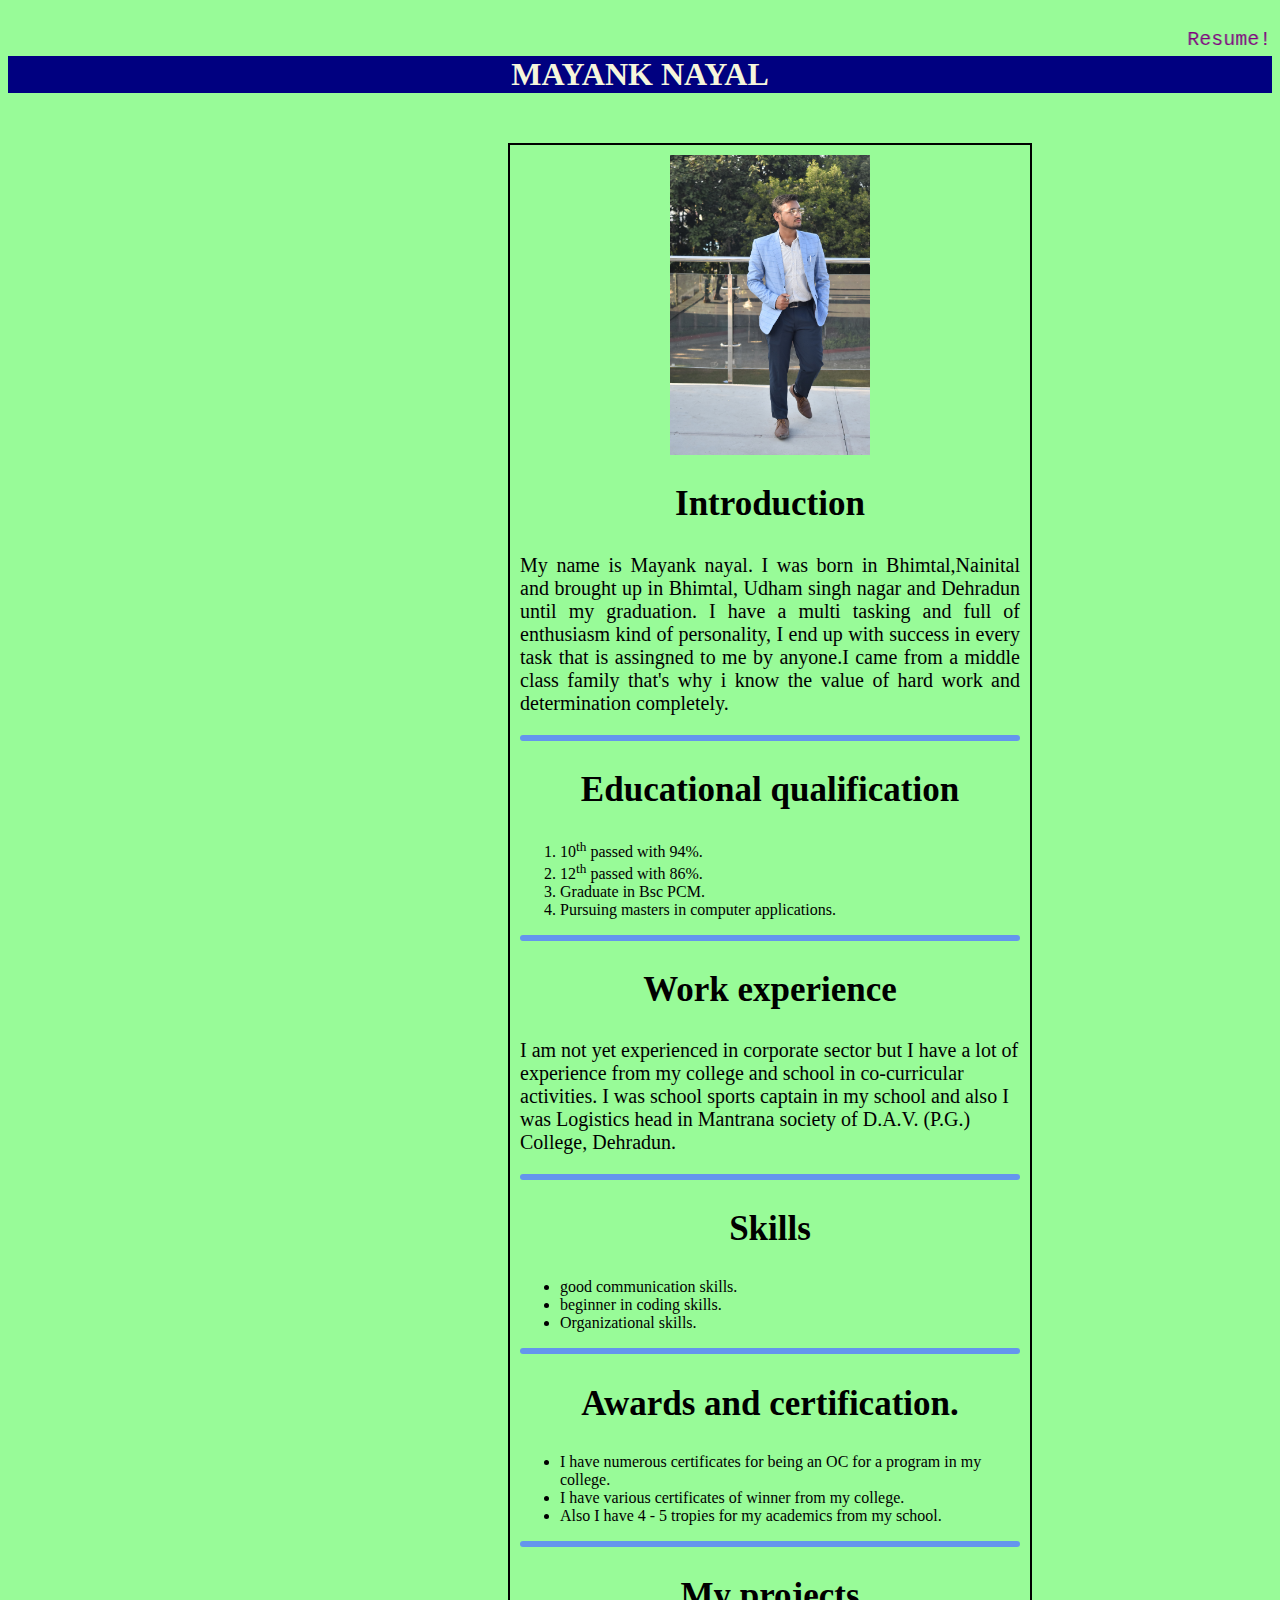
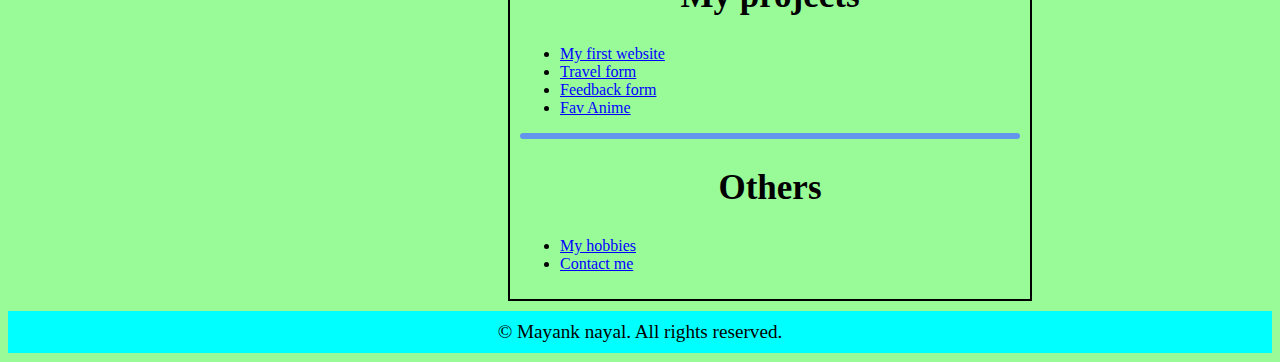
<file: index.html>
<!DOCTYPE html>
<html lang="en">
<head>
    <meta charset="UTF-8">
    <title>My resume</title>
    <link rel="stylesheet" href="./style.css">
</head>
<body>
<marquee scrollamount="12"><pre>Resume!!!                                                       Resume!!!                                                       Resume!!!                                                       Resume!!!                                                       Resume!!!</pre></marquee>
<div class="first">
    <h1>MAYANK NAYAL</h1>
    </div>
<div class="main">
<img class="img" src="./my pic.jpg" alt="Image of Mayank nayal" /> 
<div class="second">
<h2>Introduction</h2>
<p>My name is Mayank nayal. I was born in Bhimtal,Nainital and brought up in Bhimtal, Udham singh nagar and Dehradun until my graduation. I have a multi tasking and full of enthusiasm kind of personality, I end up with success in every task that is assingned to me by anyone.I came from a middle class family that's why i know the value of hard work and determination completely.</p>
</div>
<hr>
<div class="third">
<h2>Educational qualification</h2>
<p>
    <ol>
        <li>10<sup>th</sup> passed with 94%.</li>
        <li>12<sup>th</sup> passed with 86%.</li>
        <li>Graduate in Bsc PCM.</li>
        <li>Pursuing masters in computer applications.</li>
    </ol>
</p>
</div>
<hr>
<div class="fourth">
<h2>Work experience</h2>
<p>I am not yet experienced in corporate sector but I have a lot of experience from my college and school in co-curricular activities. I was school sports captain in my school and also I was Logistics head in Mantrana society of D.A.V. (P.G.) College, Dehradun. </p>
</div>
<hr>
<div class="fifth">
<h2>Skills</h2>
<p>
    <ul>
        <li>good communication skills.</li>
        <li>beginner in coding skills.</li>
        <li>Organizational skills.</li>
    </ul>
</p>
</div>
<hr>
<div class="sixth">
<h2>Awards and certification.</h2>
<p>
    <ul>
        <li>I have numerous certificates for being an OC for a program in my college. </li>
        <li>I have various certificates of winner from my college.</li>
        <li>Also I have 4 - 5 tropies for my academics from my school.</li>
    </ul>
</p>
</div>
<hr>
<div class="seventh">
<h2>My projects</h2>
<p>
    <ul>
        <li><a class="link1" href="https://mayanknayal01.github.io/html-portfolio/" target="_blank">My first website</a></li>
        <li><a class="link1" href="https://mayanknayal01.github.io/travelform/" target="_blank">Travel form</a></li>
        <li><a class="link1" href="https://mayanknayal01.github.io/surveyform/" target="_blank">Feedback form</a></li>
        <li><a class="link1" href="https://mayanknayal01.github.io/anime/" target="_blank">Fav Anime</a></li>
    </ul>
</p>
</div>
<hr>
<div class="eighth">
<h2>Others</h2>
<p>
    <ul>
        <li><a class="link2" href="./hobbies.html" target="_blank">My hobbies</a></li>
        <li><a class="link2" href="./contact.html" target="_blank">Contact me</a></li>
    </ul>
</p>
</div>
</div>
<div class="footer"><footer>© Mayank nayal. All rights reserved.</footer></div>
</body>
</html>
</file>
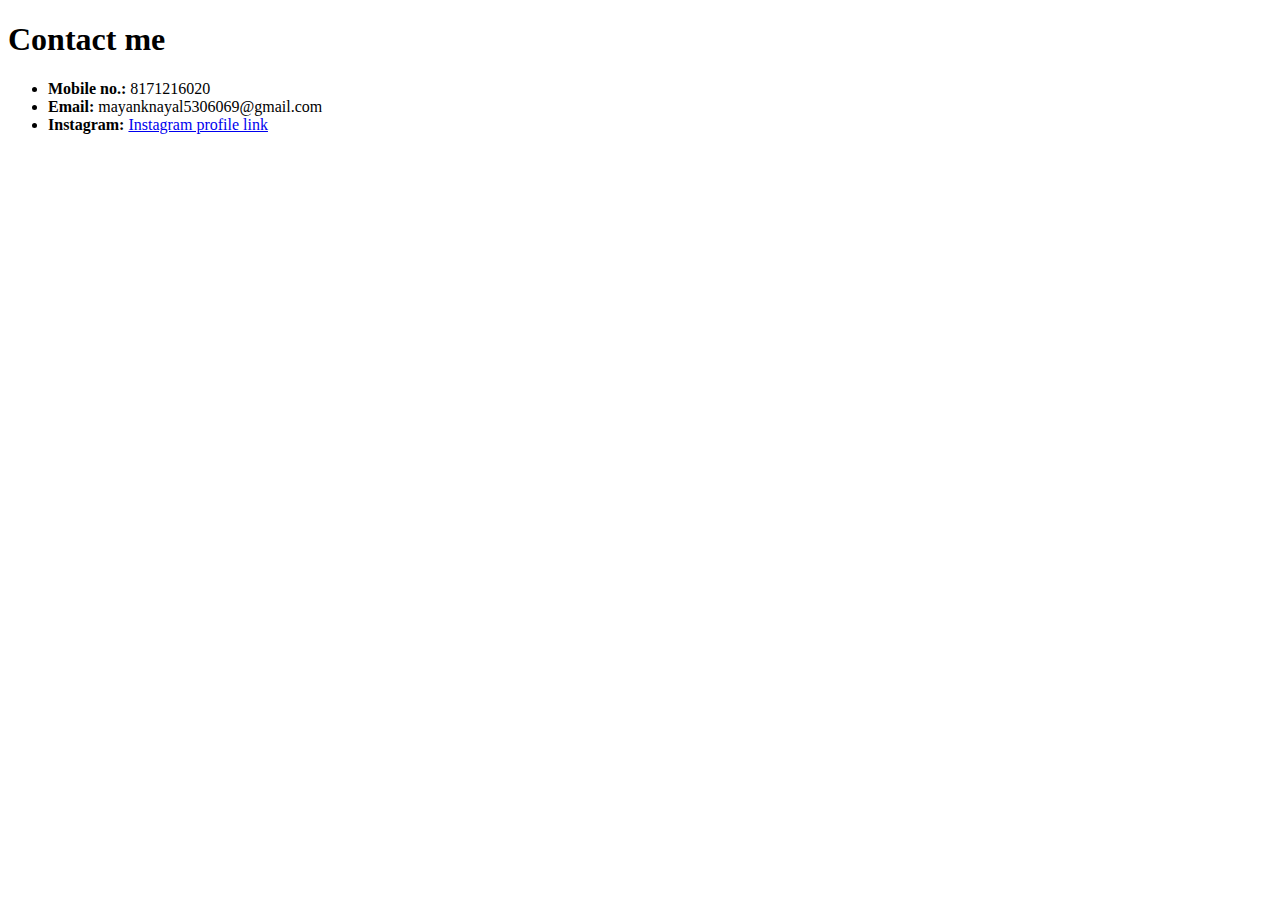
<file: contact.html>
<!DOCTYPE html>
<html lang="en">
<head>
    <meta charset="UTF-8">
    <title>Contact me</title>
</head>
<body>
<h1>Contact me</h1> 
<p>
    <ul>
        <li><b>Mobile no.:</b> 8171216020</li>
        <li><b>Email:</b> mayanknayal5306069@gmail.com</li>
        <li><b>Instagram: </b><a href="https://instagram.com/mayank_nayal02?utm_source=qr&igshid=YzU1NGVlODEzOA==" target="_blank">Instagram profile link</a></li>
    </ul>
</p>  
</body>
</html>
</file>
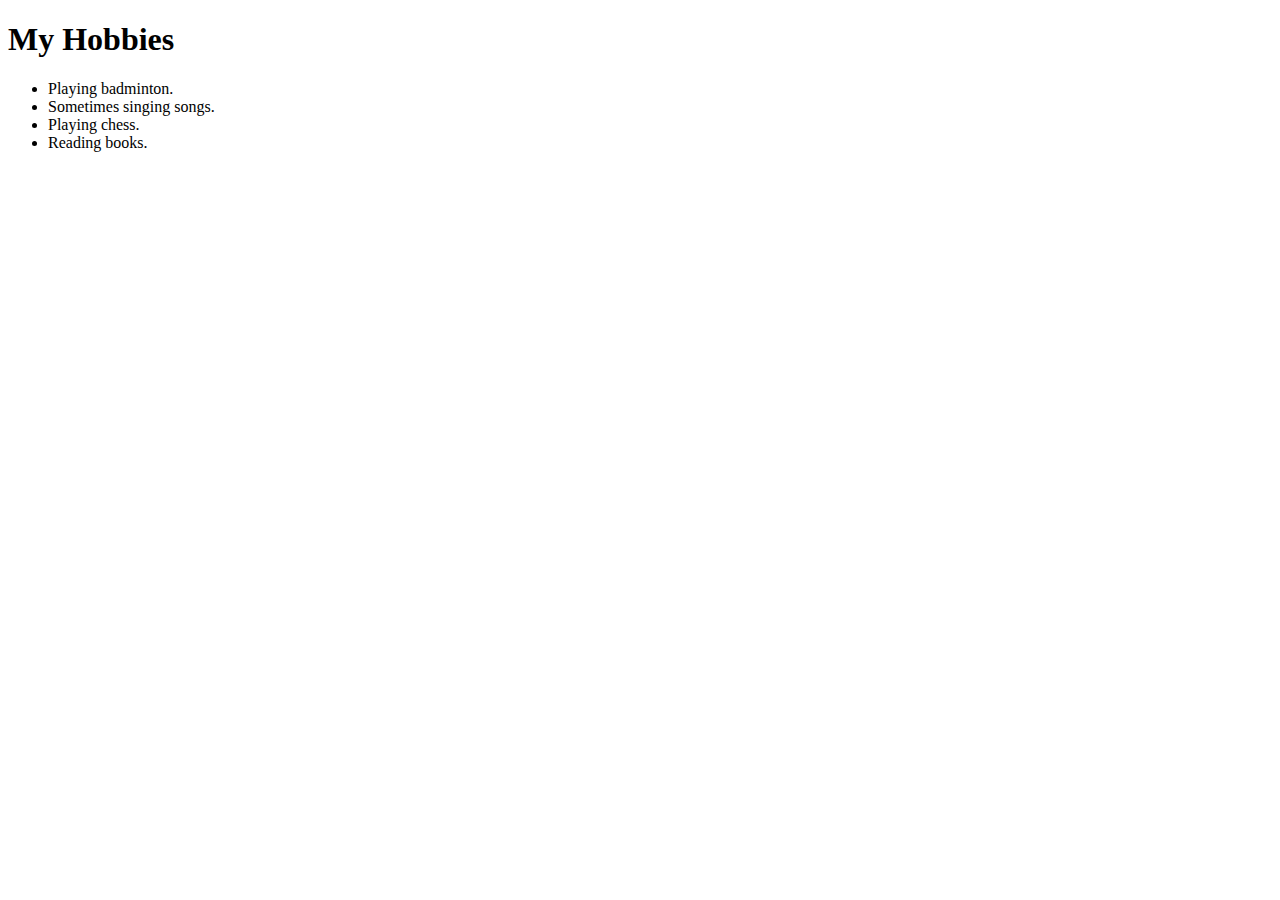
<file: hobbies.html>
<!DOCTYPE html>
<html lang="en">
<head>
    <meta charset="UTF-8">
    <title>Hobbies</title>
</head>
<body>
<h1>My Hobbies</h1>   
<p>
    <ul>
        <li>Playing badminton.</li>
        <li>Sometimes singing songs.</li>
        <li>Playing chess.</li>
        <li>Reading books.</li>
    </ul>
</p>
</body>
</html>
</file>
<file: style.css>
marquee {
    color: purple;
    font-size: 20px;
}

body {
    background-color: palegreen;
}

.main {
    width: 60vw;
    max-width: 500px;
    min-width: 300px;
    padding-bottom: 2em;
    margin-right: 500px;
    margin-left: 500px;
    margin-top: 50px;
    border: 2px solid black;
    padding: 10px;
}

.first{
    text-align: center;
}

h2 {
    text-align: center;
}
.img {
    display: block;
    margin-left: auto;
    margin-right: auto;
    height: 300px;
}

hr {
    border: 3px solid cornflowerblue;
    border-radius: 5px;
}

h2 {
    font-size: 35px;
}

.first {
    background-color: navy;
    color: beige;
    margin-top: -40px;
}

.second {
    display: block;
    text-align: justify;
}
.second > p {
    font-size: 20px;
}
.second > h2 {

}

.third {
    padding: -10px;
}

.fourth {
}
.fourth > p {
    font-size: 20px;
}


a.link1 {
    color: blue;
}
a.link2 {
    color: blue;
}

a.link1:visited {
    color: purple;
}
a.link2:visited {
    color: purple;
}


a.link1:hover {
    color: crimson;
    font-size: xx-large;
}
a.link2:hover {
    color: crimson;
    font-size: xx-large;
}

#sname a:hover {
    font-size: 88px;
    font-size-adjust: 20px;
}


.footer {
    text-align: center;
    background-color: aqua;
    font-size: larger;
    padding: 10px;
    margin-top: 10px;
}
</file>
